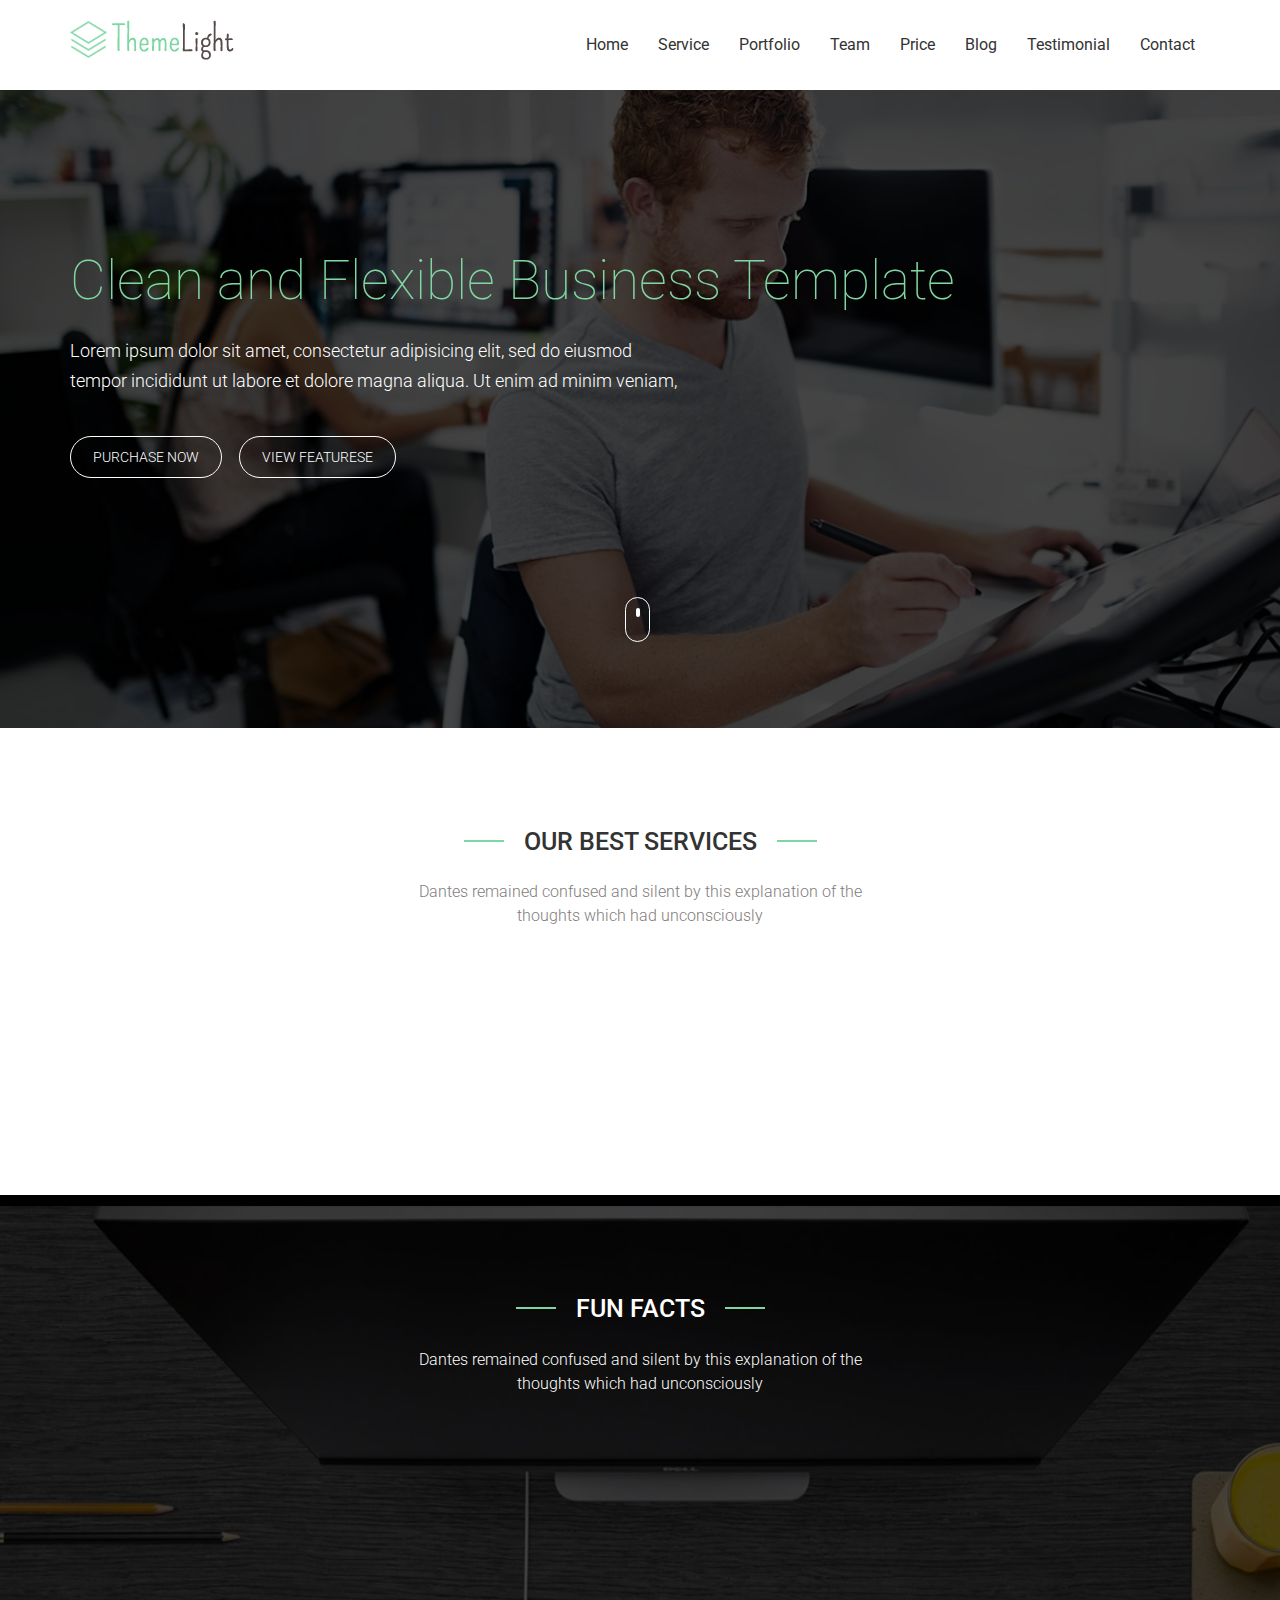
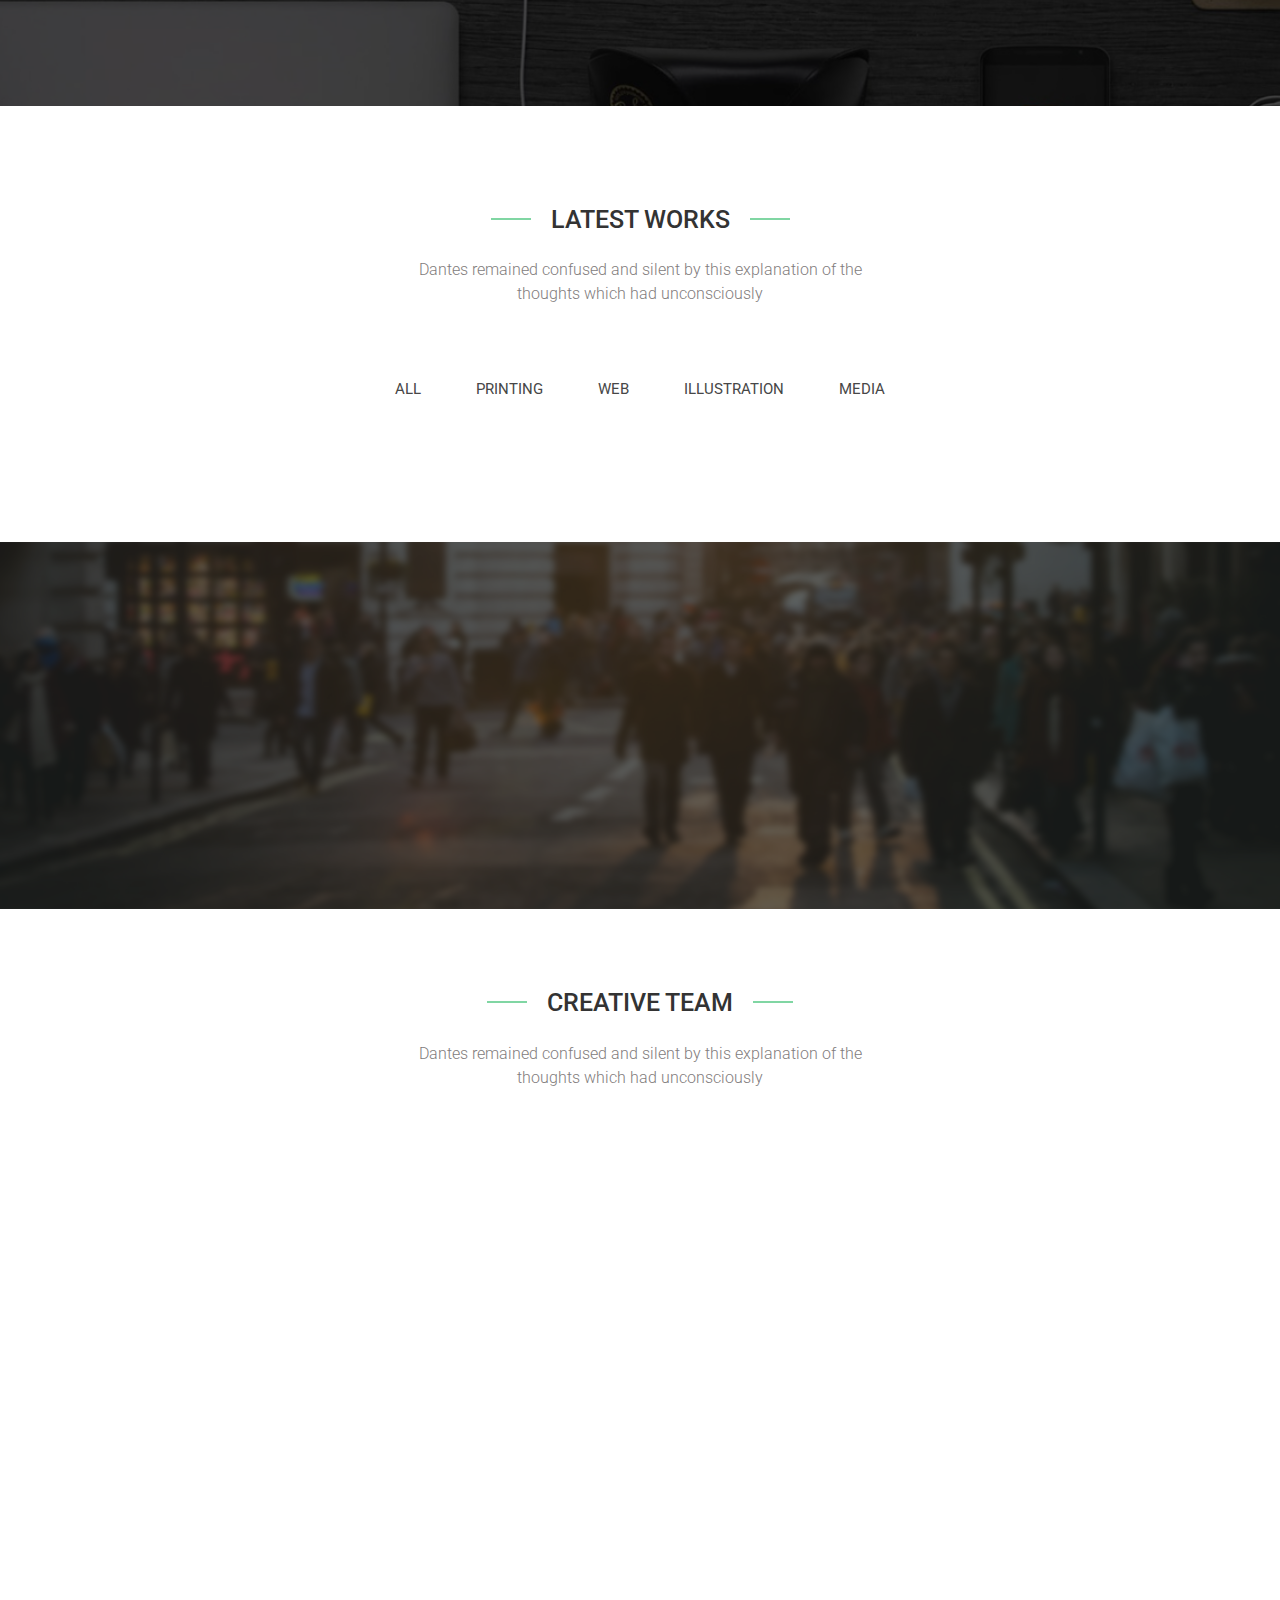
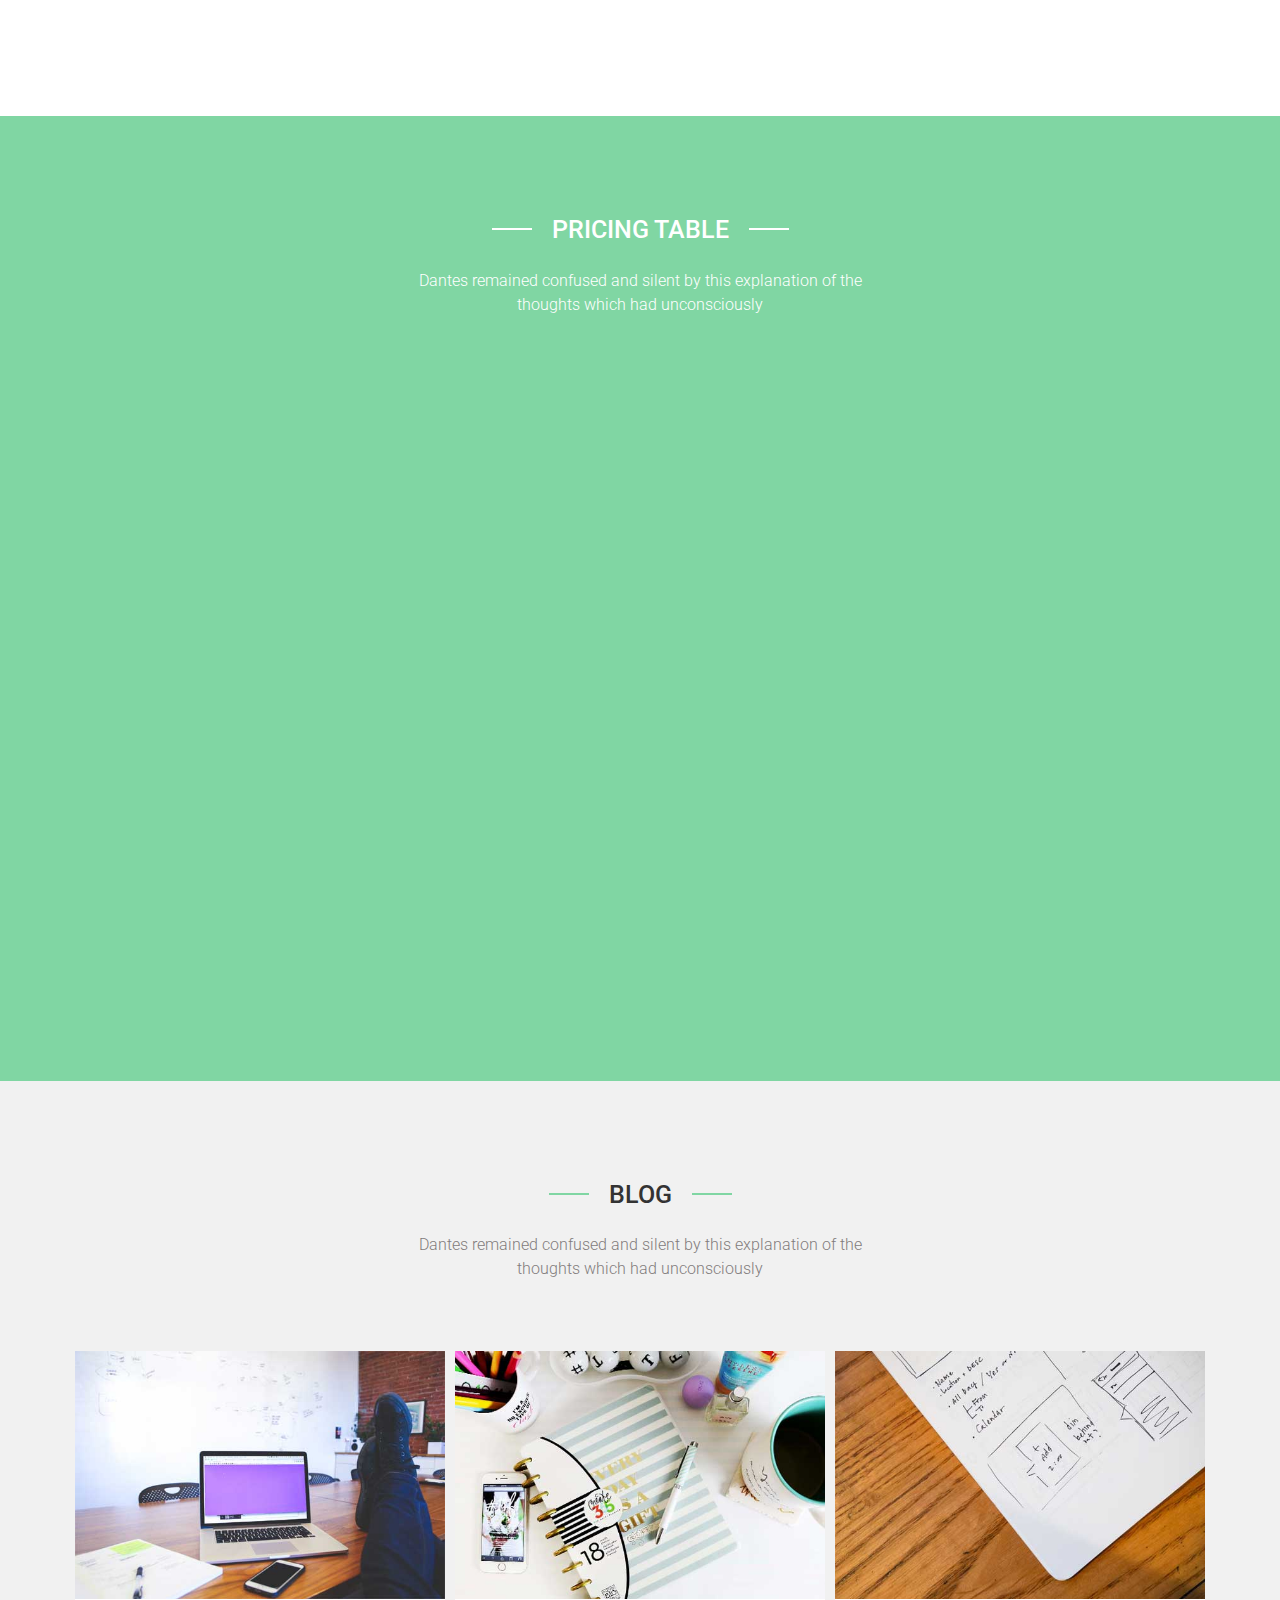
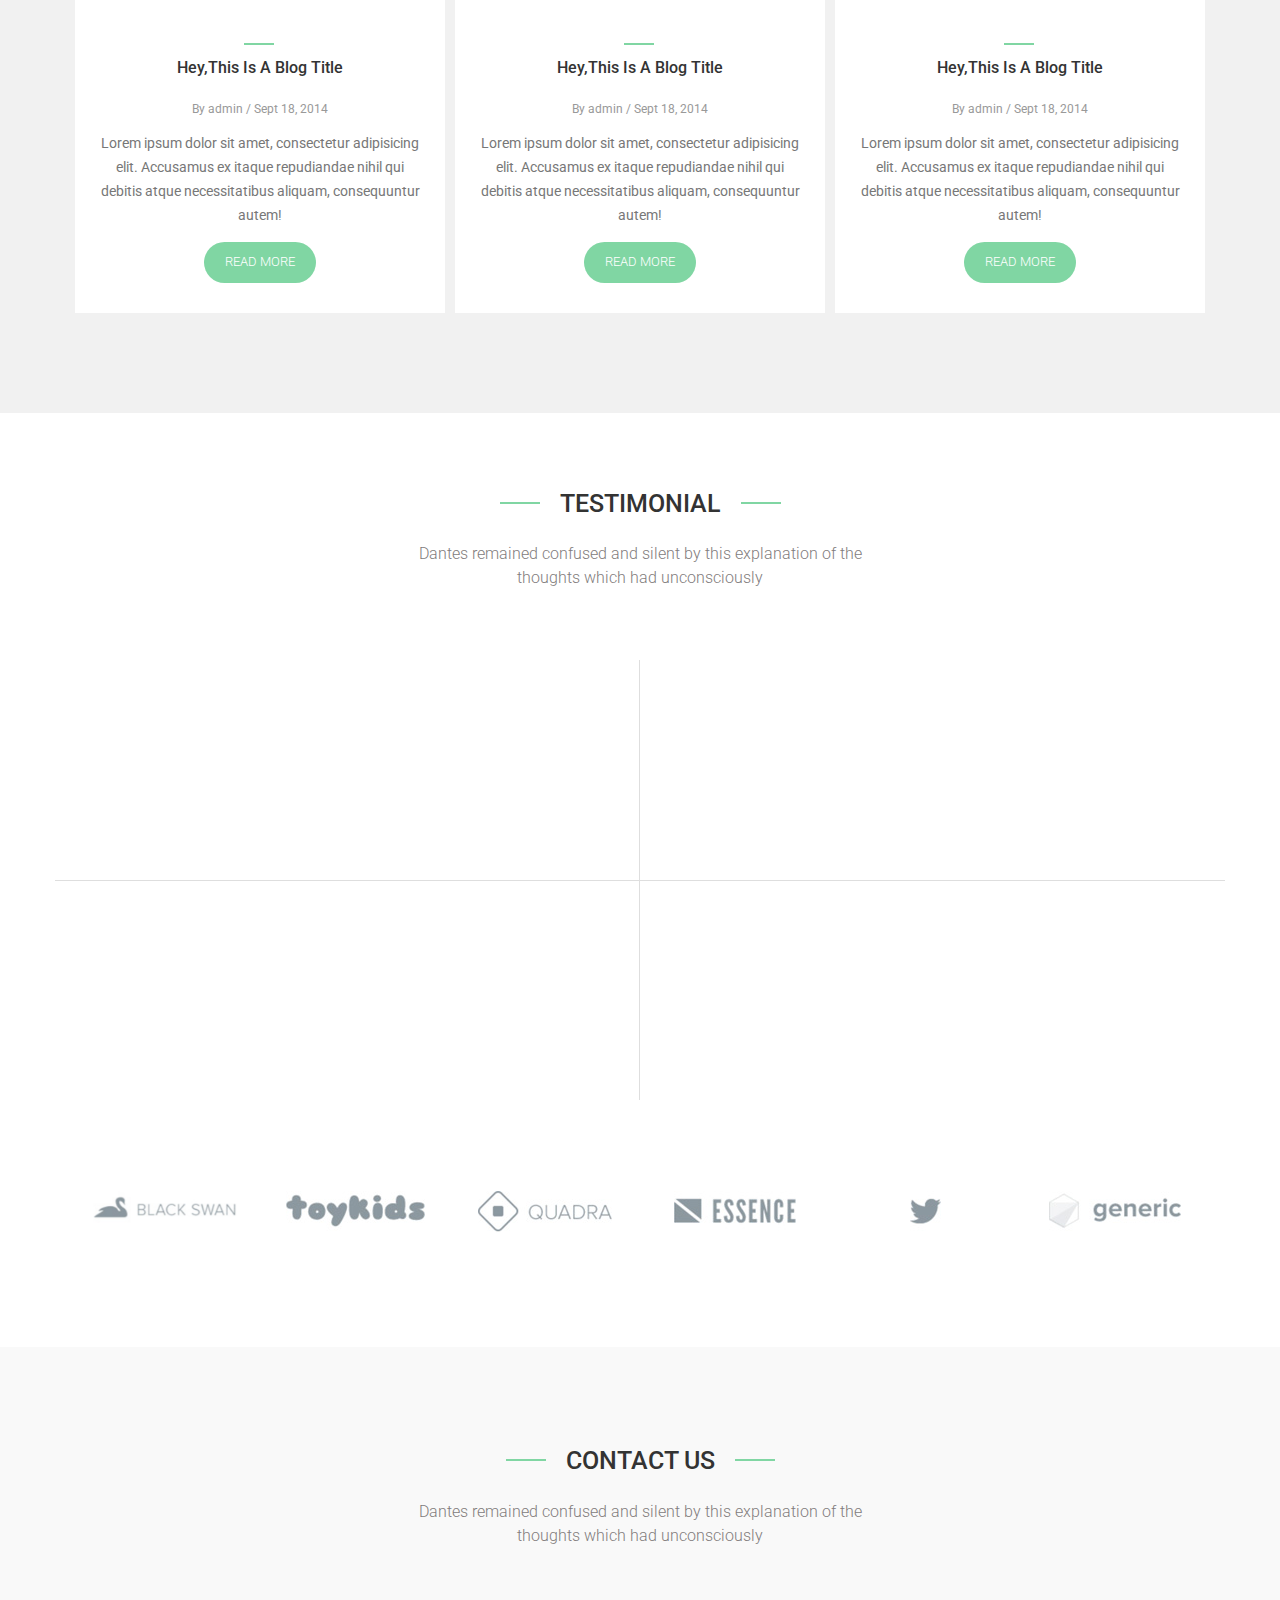
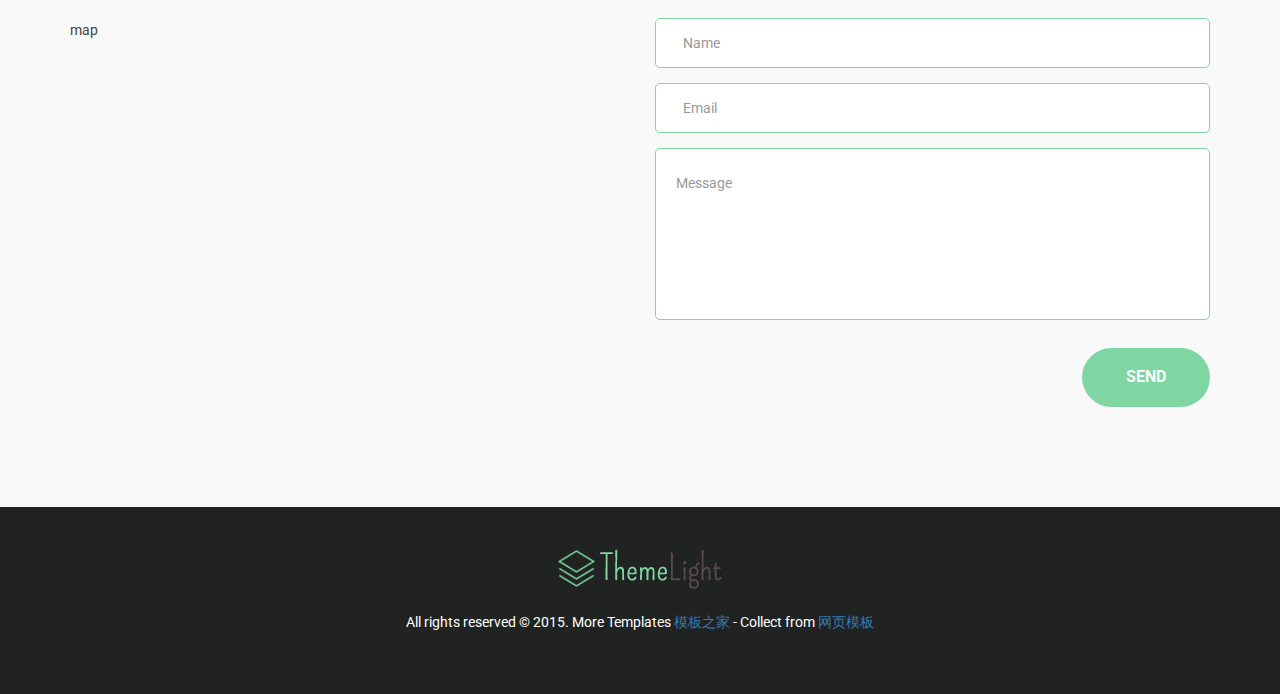
<file: Public/liancheng/index.html>
<!DOCTYPE html>
	<html lang="en">
	<head>
		<meta charset="UTF-8">
		<title>Themelight</title>
		<meta name="viewport" content="width=device-width, initial-scale=1">
		
		<!-- google fonts -->

		<!-- Css link -->
		<link rel="stylesheet" href="http://code.ionicframework.com/ionicons/2.0.1/css/ionicons.min.css">
		<link rel="stylesheet" href="css/font-awesome.min.css">
		<link rel="stylesheet" href="css/owl.carousel.css">
		<link rel="stylesheet" href="css/owl.transitions.css">
		<link rel="stylesheet" href="css/animate.min.css">
		<link rel="stylesheet" href="css/lightbox.css">
		<link rel="stylesheet" href="css/bootstrap.min.css">
		<link rel="stylesheet" href="css/preloader.css">
		<link rel="stylesheet" href="css/image.css">
		<link rel="stylesheet" href="css/icon.css">
		<link rel="stylesheet" href="css/style.css">
		<link rel="stylesheet" href="css/responsive.css">

	</head>
	<body id="top">
	

        <header id="navigation" class="navbar-fixed-top animated-header">
            <div class="container">
                <div class="navbar-header">
                    <!-- responsive nav button -->
					<button type="button" class="navbar-toggle" data-toggle="collapse" data-target=".navbar-collapse">
						<span class="sr-only">Toggle navigation</span>
						<span class="icon-bar"></span>
						<span class="icon-bar"></span>
						<span class="icon-bar"></span>
                    </button>
					<!-- /responsive nav button -->
					
					<!-- logo -->
					<h1 class="navbar-brand">
						<a href="#body"><img src="img/logo.png" height="40" width="164" alt=""></a>
					</h1>
					<!-- /logo -->
                </div>

				<!-- main nav -->
                <nav class="collapse navbar-collapse navbar-right" role="navigation">
                    <ul id="nav" class="nav navbar-nav menu">
                        <li><a href="#top">Home</a></li>
                        <li><a href="#features">Service</a></li>
                        <li><a href="#portfolio">Portfolio</a></li>
                        <li><a href="#team">Team</a></li>
                        <li><a href="#pricing-table">Price</a></li>
                        <li><a href="#blog">Blog</a></li>
                        <li><a href="#testimonial">Testimonial</a></li>
                        <li><a href="#contact-form">Contact</a></li>
                    </ul>
                </nav>
				<!-- /main nav -->
				
            </div>
        </header>


	<div class="wrapper">
		<section id="banner">
			<div class="container">
				<div class="row">
					<div class="col-md-12">
						<div class="block">
							<h1>Clean and Flexible Business Template</h1>
							<h2>Lorem ipsum dolor sit amet, consectetur adipisicing elit, sed do eiusmod <br> tempor incididunt ut labore et dolore magna aliqua. Ut enim ad minim veniam,</h2>
							<div class="buttons">
								<a href="#" class="btn btn-learn">Purchase Now</a>
								<a href="#" class="btn btn-learn">View Featurese</a>
							</div>
						</div>
					</div>
				</div>
			</div>
			<div class="scrolldown">
	            <a id="scroll" href="#features" class="scroll"></a>
	        </div>
		</section>
		<section id="features">
			<div class="container">
				<div class="row">
					<div class="col-md-12">
						<div class="title">
							<h2>OUR BEST SERVICES</h2>
							<p>Dantes remained confused and silent by this explanation of the <br> thoughts which had unconsciously</p>
						</div>
					</div>
				</div>
				<div class="row">
					<div class="col-md-4 col-xs-6 col-sm-6">
						<div class="feature-block text-center">
							<div class="icon-box">
								<i class="ion-easel"></i>
							</div>
							<h4 class="wow fadeInUp" data-wow-delay=".3s">Responsive Design</h4>
							<p class="wow fadeInUp" data-wow-delay=".5s">Lorem ipsum dolor sit amet, consectetur adipisic-<br>ing elit, sed do eiusmod tempor incididunt ut <br> labore et dolore magna aliqua. Ut enim ad minim</p>
						</div>
					</div>
					<div class="col-md-4 col-xs-6 col-sm-6">
						<div class="feature-block text-center">
							<div class="icon-box">
								<i class="ion-paintbucket"></i>
							</div>
							<h4 class="wow fadeInUp" data-wow-delay=".3s">Outstanding Animation</h4>
							<p class="wow fadeInUp" data-wow-delay=".5s">Lorem ipsum dolor sit amet, consectetur adipisic-<br>ing elit, sed do eiusmod tempor incididunt ut <br> labore et dolore magna aliqua. Ut enim ad minim</p>
						</div>
					</div>
					<div class="col-md-4 col-xs-6 col-sm-6">
						<div class="feature-block text-center">
							<div class="icon-box">
								<i class="ion-paintbrush"></i>
							</div>
							<h4 class="wow fadeInUp" data-wow-delay=".3s">Unlimited Colors</h4>
							<p class="wow fadeInUp" data-wow-delay=".5s">Lorem ipsum dolor sit amet, consectetur adipisic-<br>ing elit, sed do eiusmod tempor incididunt ut <br> labore et dolore magna aliqua. Ut enim ad minim</p>
						</div>
					</div>
				</div>
			</div>
		</section>
		<section id="counter">
			<div class="container">
				<div class="row">
					<div class="title">
						<h2>FUN FACTS</h2>
						<p>Dantes remained confused and silent by this explanation of the <br> thoughts which had unconsciously</p>
					</div>
					<div class="col-md-3 col-sm-6 col-xs-6">
						<div class="block wow fadeInRight" data-wow-delay=".3s">
							<i class="ion-code"></i>
							<p class="count-text">
								<span class="counter-digit">136800 </span> k
							</p>
							<p>Lines Coded</p>
						</div>
					</div>
					<div class="col-md-3 col-sm-6 col-xs-6">
						<div class="block wow fadeInRight" data-wow-delay=".5s">
							<i class="ion-compass"></i>
							<p class="count-text">
								<span class="counter-digit">7800 </span> +
							</p>
							<p>Lines Coded</p>
						</div>
					</div>
					<div class="col-md-3 col-sm-6 col-xs-6">
						<div class="block wow fadeInRight" data-wow-delay=".7s">
							<i class="ion-compose"></i>
							<p class="count-text">
								<span class="counter-digit">399</span>
							</p>
							<p>Lines Coded</p>
						</div>
					</div>
					<div class="col-md-3 col-sm-6 col-xs-6">
						<div class="block wow fadeInRight" data-wow-delay=".9s">
							<i class="ion-image"></i>
							<p class="count-text">
								<span class="counter-digit">9995</span>
							</p>
							<p>Lines Coded</p>
						</div>
					</div>
				</div>
			</div>
		</section>
        <div class="copyrights">Collect from <a href="http://www.cssmoban.com/" >手机网站模板</a></div>
		<section id="portfolio">
			<div class="container">
				<div class="row">
					<div class="col-md-12">
						<div class="title">
							<h2>LATEST WORKS</h2>
							<p>Dantes remained confused and silent by this explanation of the <br> thoughts which had unconsciously</p>
						</div>
						<div class="block">
							<div class="recent-work-mixMenu">
								<ul>
									<li><button class="filter" data-filter="all">All</button></li>
									<li><button class="filter" data-filter=".category-2">Printing</button></li>
									<li><button class="filter" data-filter=".category-1">Web</button></li>
									<li><button class="filter" data-filter=".category-2">Illustration</button></li>
									<li><button class="filter" data-filter=".category-1">Media</button></li>
								</ul>
							</div>
							<div class="recent-work-pic">
								<ul id="mixed-items">
									<li class="mix category-1 col-md-4 col-xs-6" data-my-order="1">
										<a class="example-image-link" href="img/work1.jpg" data-lightbox="example-set">
											<img class="img-responsive" src="img/work1.jpg" alt="">
											<div class="overlay">
													<h3>Web design</h3>
													<i class="ion-ios-plus-empty"></i>
											</div>
										</a>
									</li>
									<li class="mix category-2 col-md-4 col-xs-6" data-my-order="2">
										<a class="example-image-link" href="img/work2.jpg" data-lightbox="example-set">
											<img class="img-responsive" src="img/work2.jpg" alt="">
											<div class="overlay">
												<h3>Web design</h3>
												<i class="ion-ios-plus-empty"></i>
											</div>
										</a>
									</li>
									<li class="mix category-1 col-md-4 col-xs-6" data-my-order="3">
										<a class="example-image-link" href="img/work3.jpg" data-lightbox="example-set">
											<img class="img-responsive" src="img/work3.jpg" alt="">
											<div class="overlay">
												<h3>Web design</h3>
												<i class="ion-ios-plus-empty"></i>
											</div>
										</a>
									</li>
									<li class="mix category-2 col-md-4 col-xs-6" data-my-order="4">
										<a class="example-image-link" href="img/work4.jpg" data-lightbox="example-set">
											<img class="img-responsive" src="img/work4.jpg" alt="">
											<div class="overlay">
												<h3>Web design</h3>
												<i class="ion-ios-plus-empty"></i>
											</div>
										</a>
									</li>
									<li class="mix category-1 col-md-4 col-xs-6" data-my-order="5">
										<a class="example-image-link" href="img/work5.jpg" data-lightbox="example-set">
											<img class="img-responsive" src="img/work5.jpg" alt="">
											<div class="overlay">
												<h3>Web design</h3>
												<i class="ion-ios-plus-empty"></i>
											</div>
										</a>
									</li>
									<li class="mix category-2 col-md-4 col-xs-6" data-my-order="6">
										<a class="example-image-link" href="img/work6.jpg" data-lightbox="example-set">
											<img class="img-responsive" src="img/work6.jpg" alt="">
											<div class="overlay">
												<h3>Web design</h3>
												<i class="ion-ios-plus-empty"></i>
											</div>
										</a>
									</li>
								</ul>
							</div>
						</div>
					</div>
				</div>
			</div>
		</section>
		<section id="play-video">
			<div class="container">
				<div class="row">
					<div class="col-md-12">
						<div class="block">
							<h2 class="wow fadeInUp" data-wow-delay=".3s">GET THE TEMPLATE</h2>
							<p class="wow fadeInUp" data-wow-delay=".5s">Dantes remained confused and silent by this explanation of the </p>
							<a href="https://vimeo.com/channels/staffpicks/145743834" class="html5lightbox" data-width=800 data-height=400>
								<div class="button ion-ios-play-outline wow zoomIn" data-wow-delay=".3s"></div>
							</a>
						</div>
					</div>
				</div>
			</div>
		</section>
		<section id="team">
			<div class="container">
				<div class="row">
					<div class="title">
						<h2>CREATIVE TEAM</h2>
						<p>Dantes remained confused and silent by this explanation of the <br> thoughts which had unconsciously</p>
					</div>
					<div class="col-md-4 col-sm-4 col-xs-6">
						<div class="block wow fadeInLeft" data-wow-delay=".3s">
							<img src="img/team-img1.jpg" alt="">
							<div class="team-overlay">
								<h3>ROBERT SMITH <span>Product Designer</span></h3>
								<span class="icon"><i class="ion-quote"></i></span>
								<p>Lorem ipsum dolor sit amet, consectetur adipisicing elit, sed do eiusmod tempor incididunt ut labore et dolore magna aliqua. Ut enim ad minim veniam, quis</p>
							</div>
						</div>
					</div>
					<div class="col-md-4  col-sm-4 col-xs-6">
						<div class="block wow fadeInLeft" data-wow-delay=".6s">
							<img src="img/team-img2.jpg" alt="">
							<div class="team-overlay">
								<h3>ROBERT SMITH <span>Product Designer</span></h3>
								<span class="icon"><i class="ion-quote"></i></span>
								<p>Lorem ipsum dolor sit amet, consectetur adipisicing elit, sed do eiusmod tempor incididunt ut labore et dolore magna aliqua. Ut enim ad minim veniam, quis</p>
							</div>
						</div>
					</div>
					<div class="col-md-4  col-sm-4 col-xs-6">
						<div class="block wow fadeInLeft" data-wow-delay=".9s">
							<img src="img/team-img3.jpg" alt="">
							<div class="team-overlay">
								<h3>ROBERT SMITH <span>Product Designer</span></h3>
								<span class="icon"><i class="ion-quote"></i></span>
								<p>Lorem ipsum dolor sit amet, consectetur adipisicing elit, sed do eiusmod tempor incididunt ut labore et dolore magna aliqua. Ut enim ad minim veniam, quis</p>
							</div>
						</div>
					</div>
				</div>
			</div>
		</section>
		<section id="pricing-table">
			<div class="container">
				<div class="row">
					<div class="title">
						<h2>PRICING TABLE</h2>
						<p>Dantes remained confused and silent by this explanation of the <br> thoughts which had unconsciously</p>
					</div>
					<div class="col-md-4 col">
						<div class="block text-center wow fadeInLeft" data-wow-delay=".3s">
							<ul>
								<li>
									<h4>STARTER PACK</h4>
									<p>&#36; 40 <span>/Month</span></p>
								</li>
								<li><p>Unlimited Downloads</p></li>
								<li><p>Unlimited Uploads</p></li>
								<li><p>Unlimited Email Accounts</p></li>
								<li><p> Email Forwards </p></li>
								<li><p>Cloud Storage</p></li>
								<li><p>Screen Share</p></li>
								<li>
									<a href="#" class="btn btn-buy">BUY NOW</a>
								</li>
							</ul>
						</div>
					</div>
					<div class="col-md-4 col">
						<div class="block text-center wow zoomIn" data-wow-delay=".3s">
							<ul>
								<li>
									<h4>STARTER PACK</h4>
									<p>&#36; 40 <span>/Month</span></p>
								</li>
								<li><p>Unlimited Downloads</p></li>
								<li><p>Unlimited Uploads</p></li>
								<li><p>Unlimited Email Accounts</p></li>
								<li><p> Email Forwards </p></li>
								<li><p>Cloud Storage</p></li>
								<li><p>Screen Share</p></li>
								<li>
									<a href="#" class="btn btn-buy">BUY NOW</a>
								</li>
							</ul>
						</div>
					</div>
					<div class="col-md-4 col">
						<div class="block text-center wow fadeInRight" data-wow-delay=".3s">
							<ul>
								<li>
									<h4>STARTER PACK</h4>
									<p>&#36; 40 <span>/Month</span></p>
								</li>
								<li><p>Unlimited Downloads</p></li>
								<li><p>Unlimited Uploads</p></li>
								<li><p>Unlimited Email Accounts</p></li>
								<li><p> Email Forwards </p></li>
								<li><p>Cloud Storage</p></li>
								<li><p>Screen Share</p></li>
								<li>
									<a href="#" class="btn btn-buy">BUY NOW</a>
								</li>
							</ul>
						</div>
					</div>
				</div>
			</div>
		</section>

		<section id="blog">
			<div class="container">
				<div class="row">
					<div class="col-md-12">
						<div class="title">
							<h2>Blog</h2>
							<p>Dantes remained confused and silent by this explanation of the <br> thoughts which had unconsciously</p>
						</div>
						<div id="blog-post" class="owl-carousel">
							<div>
								<div class="block">
									<img src="img/blog/blog-1.jpg" alt="" class="img-responsive">
									<div class="content">
										<h4><a href="blog.html">Hey,This is a blog title</a></h4>
										<small>By admin / Sept 18, 2014</small>
										<p>
											Lorem ipsum dolor sit amet, consectetur adipisicing elit. Accusamus ex itaque repudiandae nihil qui debitis atque necessitatibus aliquam, consequuntur autem!
										</p>
										<a href="blog.html" class="btn btn-read">Read More</a>
										
									</div>
								</div>
							</div>
							<div>
								<div class="block">
									<img src="img/blog/blog-2.jpg" alt="" class="img-responsive">
									<div class="content">
										<h4><a href="blog.html">Hey,This is a blog title</a></h4>
										<small>By admin / Sept 18, 2014</small>
										<p>
											Lorem ipsum dolor sit amet, consectetur adipisicing elit. Accusamus ex itaque repudiandae nihil qui debitis atque necessitatibus aliquam, consequuntur autem!
										</p>
										<a href="blog.html" class="btn btn-read">Read More</a>
										
									</div>
								</div>
							</div>
							<div>
								<div class="block">
									<img src="img/blog/blog-3.jpg" alt="" class="img-responsive">
									<div class="content">
										<h4><a href="blog.html">Hey,This is a blog title</a></h4>
										<small>By admin / Sept 18, 2014</small>
										<p>
											Lorem ipsum dolor sit amet, consectetur adipisicing elit. Accusamus ex itaque repudiandae nihil qui debitis atque necessitatibus aliquam, consequuntur autem!
										</p>
										<a href="blog.html" class="btn btn-read">Read More</a>
										
									</div>
								</div>
							</div>
							<div>
								<div class="block">
									<img src="img/blog/blog-4.jpg" alt="" class="img-responsive">
									<div class="content">
										<h4><a href="blog.html">Hey,This is a blog title</a></h4>
										<small>By admin / Sept 18, 2014</small>
										<p>
											Lorem ipsum dolor sit amet, consectetur adipisicing elit. Accusamus ex itaque repudiandae nihil qui debitis atque necessitatibus aliquam, consequuntur autem!
										</p>
										<a href="blog.html" class="btn btn-read">Read More</a>
										
									</div>
								</div>
							</div>
							<div>
								<div class="block">
									<img src="img/blog/blog-1.jpg" alt="" class="img-responsive">
									<div class="content">
										<h4><a href="blog.html">Hey,This is a blog title</a></h4>
										<small>By admin / Sept 18, 2014</small>
										<p>
											Lorem ipsum dolor sit amet, consectetur adipisicing elit. Accusamus ex itaque repudiandae nihil qui debitis atque necessitatibus aliquam, consequuntur autem!
										</p>
										<a href="blog.html" class="btn btn-read">Read More</a>
										
									</div>
								</div>
							</div>
							
						</div>		
					</div>
				</div>
			</div>
		</section>




		<section id="testimonial">
			<div class="container">
				<div class="row">
					<div class="title">
						<h2>TESTIMONIAL</h2>
						<p>Dantes remained confused and silent by this explanation of the <br> thoughts which had unconsciously</p>
					</div>
					<div class="col col-md-6">
						<div class="media wow fadeInLeft" data-wow-delay=".3s">
						  <div class="media-left">
						    <a href="#">
						      <img src="img/service-img.png" alt="">
						    </a>
						  </div>
						  <div class="media-body">
						    <a href="#"><h4 class="media-heading">Jonathon Andrew</h4></a>
						    <p>Lorem ipsum dolor sit amet, consectetur adipisicing elit, sed do eiusmod tempor incididunt ut labore et dolore magna aliqua. Ut enim ad minim veniam, quis nostrud exercitation ullamco laboris nisi ut aliquip ex ea commo</p>
						  </div>
						</div>
					</div>
					<div class="col col-md-6">
						<div class="media wow fadeInRight" data-wow-delay=".3s">
						  <div class="media-left">
						    <a href="#">
						      <img src="img/service-img.png" alt="">
						    </a>
						  </div>
						  <div class="media-body">
						    <a href="#"><h4 class="media-heading">Jonathon Andrew</h4></a>
						    <p>Lorem ipsum dolor sit amet, consectetur adipisicing elit, sed do eiusmod tempor incididunt ut labore et dolore magna aliqua. Ut enim ad minim veniam, quis nostrud exercitation ullamco laboris nisi ut aliquip ex ea commo</p>
						  </div>
						</div>
					</div>
					<div class="col col-md-6">
						<div class="media wow fadeInLeft" data-wow-delay=".3s">
						  <div class="media-left">
						    <a href="#">
						      <img src="img/service-img.png" alt="">
						    </a>
						  </div>
						  <div class="media-body">
						    <a href="#"><h4 class="media-heading">Jonathon Andrew</h4></a>
						    <p>Lorem ipsum dolor sit amet, consectetur adipisicing elit, sed do eiusmod tempor incididunt ut labore et dolore magna aliqua. Ut enim ad minim veniam, quis nostrud exercitation ullamco laboris nisi ut aliquip ex ea commo</p>
						  </div>
						</div>
					</div>
					<div class="col col-md-6">
						<div class="media wow fadeInRight" data-wow-delay=".3s">
						  <div class="media-left">
						    <a href="#">
						      <img src="img/service-img.png" alt="">
						    </a>
						  </div>
						  <div class="media-body">
						    <a href="#"><h4 class="media-heading">Jonathon Andrew</h4></a>
						    <p>Lorem ipsum dolor sit amet, consectetur adipisicing elit, sed do eiusmod tempor incididunt ut labore et dolore magna aliqua. Ut enim ad minim veniam, quis nostrud exercitation ullamco laboris nisi ut aliquip ex ea commo</p>
						  </div>
						</div>
					</div>
				</div>
			</div>
		</section>
		<section id="client-logo">
			<div class="container">
				<div class="row">
					<div class="col-md-12">
						<div class="block">
							<div id="Client_Logo" class="owl-carousel">
								<div>
									<a href="#"><img class="img-responsive" src="img/clientLogo/client-logo1.jpg" alt=""></a>
								</div>
								<div>
									<a href="#"><img class="img-responsive" src="img/clientLogo/client-logo2.jpg" alt=""></a>
								</div>
								<div>
									<a href="#"><img class="img-responsive" src="img/clientLogo/client-logo3.jpg" alt=""></a>
								</div>
								<div>
									<a href="#"><img class="img-responsive" src="img/clientLogo/client-logo4.jpg" alt=""></a>
								</div>
								<div>
									<a href="#"><img class="img-responsive" src="img/clientLogo/client-logo5.jpg" alt=""></a>
								</div>
								<div>
									<a href="#"><img class="img-responsive" src="img/clientLogo/client-logo6.jpg" alt=""></a>
								</div>
								<div>
									<a href="#"><img class="img-responsive" src="img/clientLogo/client-logo1.jpg" alt=""></a>
								</div>
								<div>
									<a href="#"><img class="img-responsive" src="img/clientLogo/client-logo2.jpg" alt=""></a>
								</div>
								<div>
									<a href="#"><img class="img-responsive" src="img/clientLogo/client-logo3.jpg" alt=""></a>
								</div>
								<div>
									<a href="#"><img class="img-responsive" src="img/clientLogo/client-logo4.jpg" alt=""></a>
								</div>
								<div>
									<a href="#"><img class="img-responsive" src="img/clientLogo/client-logo5.jpg" alt=""></a>
								</div>
								<div>
									<a href="#"><img class="img-responsive" src="img/clientLogo/client-logo6.jpg" alt=""></a>
								</div>
							</div>
						</div>
					</div>
				</div>
			</div>
		</section>
		<section id="contact-form">
			<div class="container">
				<div class="row">
					<div class="title">
						<h2>CONTACT US</h2>
						<p>Dantes remained confused and silent by this explanation of the <br> thoughts which had unconsciously</p>
					</div>
					<div class="col-md-6 col">
						map

					</div>
					<div class="col-md-6">
						<form>
                            <input type="text" class="form-control" placeholder="Name">
                            <input type="text" class="form-control" placeholder="Email">
                            <textarea class="form-control" rows="3" placeholder="Message"></textarea>
                            <button class="btn btn-default" type="submit">SEND</button>
                        </form>
					</div>
				</div>
			</div>
		</section>
		<footer>
			<div class="container">
				<div class="row">
					<div class="col-md-12">
						<div class="block">
							<a href="#"><img src="img/logo.png" alt=""></a>
							<p>All rights reserved © 2015. More Templates <a href="http://www.cssmoban.com/" target="_blank" title="模板之家">模板之家</a> - Collect from <a href="http://www.cssmoban.com/" title="网页模板" target="_blank">网页模板</a></p>
						</div>
					</div>
				</div>
			</div>
		</footer>
	</div>

		<!-- load Js -->
		<script src="js/jquery-1.11.3.min.js"></script>
		<script src="js/bootstrap.min.js"></script>
		<script src="js/waypoints.min.js"></script>
		<script src="js/lightbox.js"></script>
		<script src="js/jquery.counterup.min.js"></script>
		<script src="js/owl.carousel.min.js"></script>
		<script src="js/html5lightbox.js"></script>
		<script src="js/jquery.mixitup.js"></script>
		<script src="js/wow.min.js"></script>
		<script src="js/jquery.scrollUp.js"></script>
		<script src="js/jquery.sticky.js"></script>
		<script src="js/jquery.nav.js"></script>
		<script src="js/main.js"></script>
	</body>
</html>
</file>
<file: Public/liancheng/css/preloader.css>
#loading{
    background-color: #e74c3c;
    height: 100%;
    width: 100%;
    position: fixed;
    z-index: 1000;
    margin-top: 0px;
    top: 0px;
}
#loading-center{
    width: 100%;
    height: 100%;
    position: relative;
    }
#loading-center-absolute {
    position: absolute;
    left: 50%;
    top: 50%;
    height: 60px;
    width: 60px;
    margin-top: -30px;
    margin-left: -30px;
    -webkit-animation: loading-center-absolute 1s infinite;
    animation: loading-center-absolute 1s infinite;

}
.object{
    width: 20px;
    height: 20px;
    background-color: #FFF;
    float: left;
    -moz-border-radius: 50% 50% 50% 50%;
    -webkit-border-radius: 50% 50% 50% 50%;
    border-radius: 50% 50% 50% 50%;
    margin-right: 20px;
    margin-bottom: 20px;    
}
.object:nth-child(2n+0) {
    margin-right: 0px;

}
#object_one{
    -webkit-animation: object_one 1s infinite;
    animation: object_one 1s infinite;
    }
#object_two{
    -webkit-animation: object_two 1s infinite;
    animation: object_two 1s infinite;
    }   
#object_three{
    -webkit-animation: object_three 1s infinite;
    animation: object_three 1s infinite;
    }       
#object_four{
    -webkit-animation: object_four 1s infinite;
    animation: object_four 1s infinite;
    }       
    
@-webkit-keyframes loading-center-absolute{
100% {
    -ms-transform: rotate(360deg); 
    -webkit-transform: rotate(360deg); 
    transform: rotate(360deg); 
    }           
    
}       
@keyframes loading-center-absolute{
100% {
    -ms-transform: rotate(360deg); 
    -webkit-transform: rotate(360deg); 
    transform: rotate(360deg); 
    }
}   
    
    
                                

@-webkit-keyframes object_one{
50% {
    -ms-transform: translate(20px,20px); 
    -webkit-transform: translate(20px,20px);
    transform: translate(20px,20px);
    }
}       
@keyframes object_one{
50% {
     -ms-transform: translate(20px,20px); 
    -webkit-transform: translate(20px,20px);
    transform: translate(20px,20px);
    }
}


@-webkit-keyframes object_two{
50% {
    -ms-transform: translate(-20px,20px); 
    -webkit-transform: translate(-20px,20px);
    transform: translate(-20px,20px);
    }
}       
@keyframes object_two{
50% {
    -ms-transform: translate(-20px,20px); 
    -webkit-transform: translate(-20px,20px);
    transform: translate(-20px,20px);
    }
}



@-webkit-keyframes object_three{
50% {
    -ms-transform: translate(20px,-20px); 
    -webkit-transform: translate(20px,-20px);
    transform: translate(20px,-20px);
    }
}       
@keyframes object_three{
50% {
    -ms-transform: translate(20px,-20px); 
    -webkit-transform: translate(20px,-20px);
    transform: translate(20px,-20px);
    }
}



@-webkit-keyframes object_four{
50% {
    -ms-transform: translate(-20px,-20px); 
    -webkit-transform: translate(-20px,-20px);
    transform: translate(-20px,-20px);
    }
}       
@keyframes object_four{
50% {
    -ms-transform: translate(-20px,-20px); 
    -webkit-transform: translate(-20px,-20px);
    transform: translate(-20px,-20px);
    }
}
</file>
<file: Public/liancheng/css/image.css>
/* Image style */
#scrollUp {
    background-image: url("../img/top.png");
    bottom: 30px;
    right: 20px;
    width: 38px;    /* Width of image */
    height: 38px;   /* Height of image */
    text-indent: -9999px;
}
</file>
<file: Public/liancheng/css/icon.css>
@font-face {
	font-family: 'et-line';
	src:url('../fonts/et-line.eot');
	src:url('../fonts/et-line.eot?#iefix') format('embedded-opentype'),
		url('../fonts/et-line.woff') format('woff'),
		url('../fonts/et-line.ttf') format('truetype'),
		url('../fonts/et-line.svg#et-line') format('svg');
	font-weight: normal;
	font-style: normal;
}

/* Use the following CSS code if you want to use data attributes for inserting your icons */
[data-icon]:before {
	font-family: 'et-line';
	content: attr(data-icon);
	speak: none;
	font-weight: normal;
	font-variant: normal;
	text-transform: none;
	line-height: 1;
	-webkit-font-smoothing: antialiased;
	-moz-osx-font-smoothing: grayscale;
	display:inline-block;
}

/* Use the following CSS code if you want to have a class per icon */
/*
Instead of a list of all class selectors,
you can use the generic selector below, but it's slower:
[class*="icon-"] {
*/
.icon-mobile, .icon-laptop, .icon-desktop, .icon-tablet, .icon-phone, .icon-document, .icon-documents, .icon-search, .icon-clipboard, .icon-newspaper, .icon-notebook, .icon-book-open, .icon-browser, .icon-calendar, .icon-presentation, .icon-picture, .icon-pictures, .icon-video, .icon-camera, .icon-printer, .icon-toolbox, .icon-briefcase, .icon-wallet, .icon-gift, .icon-bargraph, .icon-grid, .icon-expand, .icon-focus, .icon-edit, .icon-adjustments, .icon-ribbon, .icon-hourglass, .icon-lock, .icon-megaphone, .icon-shield, .icon-trophy, .icon-flag, .icon-map, .icon-puzzle, .icon-basket, .icon-envelope, .icon-streetsign, .icon-telescope, .icon-gears, .icon-key, .icon-paperclip, .icon-attachment, .icon-pricetags, .icon-lightbulb, .icon-layers, .icon-pencil, .icon-tools, .icon-tools-2, .icon-scissors, .icon-paintbrush, .icon-magnifying-glass, .icon-circle-compass, .icon-linegraph, .icon-mic, .icon-strategy, .icon-beaker, .icon-caution, .icon-recycle, .icon-anchor, .icon-profile-male, .icon-profile-female, .icon-bike, .icon-wine, .icon-hotairballoon, .icon-globe, .icon-genius, .icon-map-pin, .icon-dial, .icon-chat, .icon-heart, .icon-cloud, .icon-upload, .icon-download, .icon-target, .icon-hazardous, .icon-piechart, .icon-speedometer, .icon-global, .icon-compass, .icon-lifesaver, .icon-clock, .icon-aperture, .icon-quote, .icon-scope, .icon-alarmclock, .icon-refresh, .icon-happy, .icon-sad, .icon-facebook, .icon-twitter, .icon-googleplus, .icon-rss, .icon-tumblr, .icon-linkedin, .icon-dribbble {
	font-family: 'et-line';
	speak: none;
	font-style: normal;
	font-weight: normal;
	font-variant: normal;
	text-transform: none;
	line-height: 1;
	-webkit-font-smoothing: antialiased;
	-moz-osx-font-smoothing: grayscale;
	display:inline-block;
}
.icon-mobile:before {
	content: "\e000";
}
.icon-laptop:before {
	content: "\e001";
}
.icon-desktop:before {
	content: "\e002";
}
.icon-tablet:before {
	content: "\e003";
}
.icon-phone:before {
	content: "\e004";
}
.icon-document:before {
	content: "\e005";
}
.icon-documents:before {
	content: "\e006";
}
.icon-search:before {
	content: "\e007";
}
.icon-clipboard:before {
	content: "\e008";
}
.icon-newspaper:before {
	content: "\e009";
}
.icon-notebook:before {
	content: "\e00a";
}
.icon-book-open:before {
	content: "\e00b";
}
.icon-browser:before {
	content: "\e00c";
}
.icon-calendar:before {
	content: "\e00d";
}
.icon-presentation:before {
	content: "\e00e";
}
.icon-picture:before {
	content: "\e00f";
}
.icon-pictures:before {
	content: "\e010";
}
.icon-video:before {
	content: "\e011";
}
.icon-camera:before {
	content: "\e012";
}
.icon-printer:before {
	content: "\e013";
}
.icon-toolbox:before {
	content: "\e014";
}
.icon-briefcase:before {
	content: "\e015";
}
.icon-wallet:before {
	content: "\e016";
}
.icon-gift:before {
	content: "\e017";
}
.icon-bargraph:before {
	content: "\e018";
}
.icon-grid:before {
	content: "\e019";
}
.icon-expand:before {
	content: "\e01a";
}
.icon-focus:before {
	content: "\e01b";
}
.icon-edit:before {
	content: "\e01c";
}
.icon-adjustments:before {
	content: "\e01d";
}
.icon-ribbon:before {
	content: "\e01e";
}
.icon-hourglass:before {
	content: "\e01f";
}
.icon-lock:before {
	content: "\e020";
}
.icon-megaphone:before {
	content: "\e021";
}
.icon-shield:before {
	content: "\e022";
}
.icon-trophy:before {
	content: "\e023";
}
.icon-flag:before {
	content: "\e024";
}
.icon-map:before {
	content: "\e025";
}
.icon-puzzle:before {
	content: "\e026";
}
.icon-basket:before {
	content: "\e027";
}
.icon-envelope:before {
	content: "\e028";
}
.icon-streetsign:before {
	content: "\e029";
}
.icon-telescope:before {
	content: "\e02a";
}
.icon-gears:before {
	content: "\e02b";
}
.icon-key:before {
	content: "\e02c";
}
.icon-paperclip:before {
	content: "\e02d";
}
.icon-attachment:before {
	content: "\e02e";
}
.icon-pricetags:before {
	content: "\e02f";
}
.icon-lightbulb:before {
	content: "\e030";
}
.icon-layers:before {
	content: "\e031";
}
.icon-pencil:before {
	content: "\e032";
}
.icon-tools:before {
	content: "\e033";
}
.icon-tools-2:before {
	content: "\e034";
}
.icon-scissors:before {
	content: "\e035";
}
.icon-paintbrush:before {
	content: "\e036";
}
.icon-magnifying-glass:before {
	content: "\e037";
}
.icon-circle-compass:before {
	content: "\e038";
}
.icon-linegraph:before {
	content: "\e039";
}
.icon-mic:before {
	content: "\e03a";
}
.icon-strategy:before {
	content: "\e03b";
}
.icon-beaker:before {
	content: "\e03c";
}
.icon-caution:before {
	content: "\e03d";
}
.icon-recycle:before {
	content: "\e03e";
}
.icon-anchor:before {
	content: "\e03f";
}
.icon-profile-male:before {
	content: "\e040";
}
.icon-profile-female:before {
	content: "\e041";
}
.icon-bike:before {
	content: "\e042";
}
.icon-wine:before {
	content: "\e043";
}
.icon-hotairballoon:before {
	content: "\e044";
}
.icon-globe:before {
	content: "\e045";
}
.icon-genius:before {
	content: "\e046";
}
.icon-map-pin:before {
	content: "\e047";
}
.icon-dial:before {
	content: "\e048";
}
.icon-chat:before {
	content: "\e049";
}
.icon-heart:before {
	content: "\e04a";
}
.icon-cloud:before {
	content: "\e04b";
}
.icon-upload:before {
	content: "\e04c";
}
.icon-download:before {
	content: "\e04d";
}
.icon-target:before {
	content: "\e04e";
}
.icon-hazardous:before {
	content: "\e04f";
}
.icon-piechart:before {
	content: "\e050";
}
.icon-speedometer:before {
	content: "\e051";
}
.icon-global:before {
	content: "\e052";
}
.icon-compass:before {
	content: "\e053";
}
.icon-lifesaver:before {
	content: "\e054";
}
.icon-clock:before {
	content: "\e055";
}
.icon-aperture:before {
	content: "\e056";
}
.icon-quote:before {
	content: "\e057";
}
.icon-scope:before {
	content: "\e058";
}
.icon-alarmclock:before {
	content: "\e059";
}
.icon-refresh:before {
	content: "\e05a";
}
.icon-happy:before {
	content: "\e05b";
}
.icon-sad:before {
	content: "\e05c";
}
.icon-facebook:before {
	content: "\e05d";
}
.icon-twitter:before {
	content: "\e05e";
}
.icon-googleplus:before {
	content: "\e05f";
}
.icon-rss:before {
	content: "\e060";
}
.icon-tumblr:before {
	content: "\e061";
}
.icon-linkedin:before {
	content: "\e062";
}
.icon-dribbble:before {
	content: "\e063";
}
</file>
<file: Public/liancheng/css/style.css>
@import url(https://fonts.googleapis.com/css?family=Lato:100,400,300,700);

@import url(https://fonts.googleapis.com/css?family=Roboto:400,500,300,100);
@import url(https://fonts.googleapis.com/css?family=Lora:400italic);
@import url(https://fonts.googleapis.com/css?family=Montserrat:400,700);
/* ==================
 *
 *google fonts 
 *
 *===================*/

/* ==================
 *
 *var section 
 *
 *===================*/
/*****  font size  ******/
/*****  Colors  ******/
/* ==================
 *
 *	Reset Class Css
 *
 *===================*/
body {
  line-height: 24px;
  font-size: 14px;
  color: #80d6a3;
  font-weight: 400;
  color: #444;
  font-family: 'Roboto', sans-serif;
}

h1 {
  font-size: 48px;
}
h2 {
  font-size: 30px;
}
h3 {
  font-size: 18px;
}
h4 {
  font-size: 16px;
}
p {
  margin: 0px;
}
h1,h2,h3,h4,h5,h6,p {
  font-family: 'Roboto', sans-serif;
  margin: 0px;
}
ul {
  padding: 0;
  margin: 0;
  list-style: none;
}
a,
a:active,
a:focus,
a:active {
  text-decoration: none !important;
}
/* ==================
 *
 *  Global Class 
 *
 *===================*/
.btn {
  font-size: 15px;
  text-transform: uppercase;
  font-weight: 300;
  padding: 12px 25px;
  border-radius: 0;
}
.nav > li > a:hover,
.nav > li > a:focus {
  background: transparent;
}
.title {
  text-align: center;
  padding-bottom: 70px;
}
.title h2 {
  color: #333;
  font-size: 25px;
  padding-bottom: 25px;
  text-transform: uppercase;
  display: inline-block;
  position: relative;
}

.title h2:before {
    content: '';
    width: 40px;
    height: 2px;
    background: #80d6a3;
    position: absolute;
    top: 12px;
    left: -60px;
}
.title h2:after {
    content: '';
    width: 40px;
    height: 2px;
    background: #80d6a3;
    position: absolute;
    top: 12px;
    right: -60px;
}
.title p {
  font-size: 16px;
  line-height: 24px;
  font-weight: 300;
  color: #817C7C;
}
#mixed-items .mix {
  display: none;
}
/* animation keyfrem */
@-webkit-keyframes wiggle {
  from {
    top: 10px;
  }
  to {
    top: 20px;
  }
}
@-moz-keyframes wiggle {
  from {
    top: 10px;
  }
  to {
    top: 20px;
  }
}
@-o-keyframes wiggle {
  from {
    top: 10px;
  }
  to {
    top: 20px;
  }
}
@keyframes wiggle {
  from {
    top: 10px;
  }
  to {
    top: 20px;
  }
}
/* ==================
 *
 *  section Class 
 *
 *===================*/
/* header style */
header {
  padding: 20px 0;
  background: #fff;
}
header .navbar {
  height: auto;
  margin-bottom: 0;
}
.is-sticky #navigation {
  background: #fff;
  z-index: 1000;
  transition: 0.3s;
  width: 100%;
  padding: 0;
}
.navbar-brand {
  padding: 0;
  height: auto;
}
.navbar-toggle {
  border-color: #333;
  transition: 0.3s;
}
.navbar-toggle .icon-bar {
  background: #333;
  transition: 0.3s;
}
.navbar-toggle:hover {
  border-color: #80d6a3;
}
.navbar-toggle:hover .icon-bar {
  background: #80d6a3;
}
.menu a {
  color: #333;
  transition: 0.3s;
  position: relative;
  font-size: 16px;
}
.menu a:before {
  content: "";
  position: absolute;
  left: 16px;
  bottom: 12px;
  width: 0;
  height: 1px;
  background: #80d6a3;
  transition: 0.3s;
}
.menu a:hover {
  background: transparent;
  color: #80d6a3;
}

.menu .active a {
  color: #80d6a3;
}

.menu .active a:before{
  width: 25px;
}

.menu a:hover:before {
  width: 25px;
}
/* =================
   Home page style
   ================= */
#banner {
  background: url('../img/banner.jpg');
  background-size: cover;
  padding: 250px 0;
  position: relative;
}
#banner:before {
  position: absolute;
  z-index: 99;
  background: rgba(0, 0, 0, 0.73);
  top: 0;
  left: 0;
  right: 0;
  bottom: 0;
  content: '';
}
#banner .block {
  position: relative;
  z-index: 999;
  color: #fff;
}
#banner .block h1 {
  padding-bottom: 25px;
  font-size: 55px;
  font-weight: 100;
  color: #80d6a3;
}
#banner .block h2 {
  font-size: 18px;
  line-height: 30px;
  font-weight: 300;
}
#banner .block .btn-learn {
  border: 1px solid #fff;
  color: #fff;
  border-radius: 25px;
  margin: 0 7px;
  padding: 10px 22px;
  font-size: 14px;
  transition: 0.3s;
}
#banner .block .btn-learn:hover {
  border-color: #80d6a3;
  color: #80d6a3;
}
#banner .block .buttons {
  margin-top: 40px;
}
#banner .block .buttons a:first-child {
  margin-left: 0;
}
#banner .scrolldown {
  position: absolute;
  left: 50%;
  bottom: 18%;
}
#banner .scrolldown .scroll {
  border-radius: 100px;
  width: 25px;
  height: 45px;
  position: absolute;
  left: 50%;
  margin: 0 0 0 -15px;
  display: inline-block;
  border: 1px solid #fff;
  z-index: 99;
}
#banner .scrolldown .scroll:after {
  background: #fff;
  border-radius: 300px;
  width: 4px;
  height: 9px;
  position: absolute;
  top: 10px;
  left: 50%;
  margin: 0 0 0 -2px;
  display: block;
  content: " ";
  -webkit-animation: wiggle 0.5s linear 0s infinite alternate;
  -moz-animation: wiggle 0.5s linear 0s infinite alternate;
  -o-animation: wiggle 0.5s linear 0s infinite alternate;
  animation: wiggle 0.5s linear 0s infinite alternate;
}
#features {
  padding: 100px 0 0;
}
#features .feature-block {
  padding-bottom: 35px;
}
#features .feature-block .icon-box {
  margin-bottom: 24px;
}
#features .feature-block .icon-box i {
  display: inline-block;
  line-height: 1;
  font-size: 60px;
  transition: 0.3s;
  color: #80d6a3;
}
#features .feature-block h4 {
  font-size: 20px;
  color: #333;
  position: relative;
  text-transform: none;
  margin-bottom: 10px;
  font-weight: 400;
}
#features .feature-block p {
  font-size: 15px;
  color: #888;
  line-height: 24px;
  font-weight: 300;
  margin-top: 20px;
  
}
#features .showcase-img {
  margin-top: 40px;
}
#counter {
  background: url(../img/counter-bg.jpg) no-repeat;
  background-size: cover;
  background-position: center;
  position: relative;
  text-align: center;
  padding: 100px 0;
}
#counter:before {
  content: "";
  position: absolute;
  top: 0;
  left: 0;
  width: 100%;
  height: 100%;
  background: rgba(0, 0, 0, 0.72);
}
#counter .title {
  position: relative;
}
#counter .title h2 ,#counter .title p {
  color: #fff;
}
#counter .block {
  margin-bottom: 20px;
}
#counter .block i {
  display: block;
  font-size: 40px;
  line-height: 1;
  padding-bottom: 20px;
  color: #80d6a3;
}
#counter .block span {
  line-height: 1;
  display: inline-block;
  color: #fff;
}
#counter .block .count-text {
  font-size: 36px;
}
#counter .block p {
  font-size: 18px;
  font-weight: 300;
  color: #fff;
  padding-top: 20px;
}
#portfolio {
  padding: 100px 0;
}
#portfolio .block .recent-work-mixMenu {
  padding-bottom: 40px;
  text-align: center;
}
#portfolio .block .recent-work-mixMenu ul li {
  display: inline-block;
  padding: 0;
}
#portfolio .block .recent-work-mixMenu ul li button {
  background: none;
  border: 0;
  font-size: 15px;
  color: #474747;
  margin: 0 20px;
  transition: 0.2s;
  text-transform: uppercase;
}
#portfolio .block .recent-work-mixMenu ul li button:hover {
  color: #80d6a3;
}
#portfolio .block .recent-work-mixMenu ul li button:focus {
  outline: 0;
}
#portfolio .block .recent-work-mixMenu ul li .active {
  color: #80d6a3;
}
#portfolio .block .recent-work-pic ul li {
  margin-bottom: 30px;
  position: relative;
}
#portfolio .block .recent-work-pic ul li:hover .overlay {
  opacity: 1;
}
#portfolio .block .recent-work-pic ul li:hover .overlay i {
  top: 40%;
  opacity: 1;
}
#portfolio .block .recent-work-pic ul li:hover .overlay h3 {
  bottom: 50%;
  opacity: 1;
}
#portfolio .block .recent-work-pic ul li .overlay {
  position: absolute;
  top: 23px;
  left: 38px;
  bottom: 23px;
  right: 38px;
  background: rgba(128, 214, 163, 0.85);
  transition: 0.3s;
  text-align: center;
  opacity: 0;
}
#portfolio .block .recent-work-pic ul li .overlay h3,
#portfolio .block .recent-work-pic ul li .overlay i {
  color: #fff;
  
}
#portfolio .block .recent-work-pic ul li .overlay h3 {
  bottom: 30%;
  left: 50%;
  opacity: 0;
  text-transform: uppercase;
  font-weight: 400;
  width: 100%;
  transition: 0.3s;
  position: absolute;
  transition-delay: 0.1s;
  transform: translateX(-50%);
}
#portfolio .block .recent-work-pic ul li .overlay i {
  top: 30%;
  opacity: 0;
  left: 50%;
  font-size: 50px;
  transition: 0.3s;
  transition-delay: 0s;
  position: absolute;
  transform: translate(-50%, 50%);
}
#portfolio .block .recent-work-pic ul li .overlay .overlay-content {
  position: absolute;
  top: 50%;
  left: 50%;
  transform: translate(-50%, -50%);
}
#play-video {
  padding: 105px 0;
  background: url("../img/new-latter.jpg") no-repeat;
  background-size: cover;
  background-position: center;
  position: relative;
}
#play-video:before {
  content: "";
  position: absolute;
  top: 0;
  left: 0;
  width: 100%;
  height: 100%;
  background: rgba(32, 35, 34, 0.7);
}
#play-video .block {
  text-align: center;
}
#play-video .block h2 {
  color: #fff;
  padding-bottom: 5px;
  font-size: 24px;
  line-height: 30px;
  text-transform: uppercase;
  font-family: 'Lato', sans-serif;
  font-weight: 600;
}
#play-video .block p {
  text-align: center;
  color: #dfdfdf;
  padding-bottom: 30px;
  font-family: 'Lora', serif;
  font-size: 15px;
  line-height: 22px;
  margin-top: 10px;
}
#play-video .block .button {
  position: relative;
  width: 100px;
  height: 50px;
  line-height: 50px;
  font-size: 16px;
  color: #fff;
  background: #80d6a3;
  display: block;
  margin: 0 auto;
  text-align: center;
  border-radius: 4px;
  transition: all 300ms linear;
  font-size: 30px;
  margin-top: 10px;
}
#play-video .block .button:hover {
  color: #424242;
  border-color: red;
}
#html5-watermark {
  display: none !important;
}
#testimonial {
  padding: 77px 0;
}
#testimonial .col {
  position: relative;
  padding: 47px 60px;
  overflow: hidden;
}
#testimonial .col-md-6 {
    border: solid #dedede;
    border-width: 0 1px 1px 0;
    padding-bottom: 42px;
}
#testimonial .col-md-6:nth-child(3n) {
      border-right: 0;
}
#testimonial .col-md-6:nth-child(5n) {
      border-right: 0;
      border-bottom: 0;
}
#testimonial .col-md-6:nth-child(4n) {
  border-bottom: 0;
}
#testimonial .media .media-left {
  padding-right: 20px;
}
#testimonial .media .media-left a {
  position: relative;
  display: block;
}
#testimonial .media .media-left a:before {
  content: "\f347";
  position: absolute;
  left: 0;
  top: 0;
  width: 28px;
  height: 28px;
  border-radius: 100%;
  font-family: "Ionicons";
  background: #80d6a3;
  text-align: center;
  color: #fff;
  font-size: 13px;
  padding-top: 2px;
}
#testimonial .media .media-body {
  padding-top: 5px;
}
#testimonial .media .media-body h4 {
  color: #444;
  text-transform: uppercase;
  margin-bottom: 12px;
}
#testimonial .media .media-body p {
  font-size: 14px;
  font-family: 'Lora', serif;
  font-style: italic;
  color: #787878;
}
#team {
  padding: 80px 0 180px;
}
#team .block {
  position: relative;
  overflow: hidden;
  border:3px solid transparent;
  -webkit-transition: .4s all;
  -o-transition: .4s all;
  transition: .4s all;
}
#team .block img {
  width: 100%;
  position: relative;
}

#team .block:hover {
  border: 3px solid #80d6a3;

}
#team .block:hover .team-overlay {
  bottom: 0;
  opacity: 1;
}
#team .team-overlay {
  background: rgba(255, 255, 255, 0.95);
  color: #fff;
  text-align: center;
  padding: 48px 62px;
  position: absolute;
  bottom: -150px;
  left: 0;
  opacity: 0;
  width: 100%;
  height: 100%;
  
  transition: 0.3s;
}
#team .team-overlay h3,
#team .team-overlay span {
  color: #333;
}
#team .team-overlay span {
  display: block;
  font-size: 13px;
  padding-top: 10px;
}
#team .team-overlay .icon {
  width: 38px;
  height: 38px;
  margin: 0 auto;
  padding: 10px;
  line-height: 1;
  margin-top: 36px;
  margin-bottom: 25px;
  border-radius: 100%;
  display: inline-block;
  background: #80d6a3;
}
.copyrights{
	text-indent:-9999px;
	height:0;
	line-height:0;
	font-size:0;
	overflow:hidden;
}
#team .team-overlay .icon i {
  font-size: 18px;
  color: #fff;
}
#team .team-overlay p {
  font-size: 14px;
  line-height: 23px;
  color: #707a8a;
  
}
#team .team-overlay .media {
  margin-top: 10px;
}
#team .team-overlay .media a {
  font-size: 12px;
  color: #fff;
  transition: 0.3s;
  margin: 0 10px;
}
#team .team-overlay .media a:hover {
  color: #80d6a3;
}
#pricing-table {
  padding: 100px 0 127px;
  background: #80d6a3;
}
#pricing-table .title h2,
#pricing-table .title p {
  color: #fff;
}
#pricing-table .title h2:before, #pricing-table .title h2:after {
  background: #fff;
}
#pricing-table .block {
  color: #fff;
}
#pricing-table .block ul {
  border: 1px solid #fff;
  padding: 35px 0;
}
#pricing-table .block ul li {
  padding: 10px 0;
}
#pricing-table .block ul li p {
  text-transform: uppercase;
}
#pricing-table .block ul li:first-child {
  margin-bottom: 26px;
}
#pricing-table .block ul li:first-child h4 {
  padding-bottom: 29px;
  font-size: 20px;
}
#pricing-table .block ul li:first-child p {
  font-size: 40px;
  line-height: 1;
  font-weight: 600;
}
#pricing-table .block ul li:first-child p span {
  font-size: 16px;
  font-weight: 300;
}
#pricing-table .block ul li:last-child {
  color: #fff;
  margin-top: 25px;
}
#pricing-table .block .btn-buy {
  border-color: #fff;
  border-radius: 25px;
  color: #fff;
  font-size: 16px;
  display: inline-block;
  font-weight: 600;
  transition: 0.3s;
  background: #fff;
  color: #80d6a3;
}


#pricing-table .block .btn-buy {
    opacity: 0;
    -webkit-transition: -webkit-transform 0.3s, opacity 0.3s;
    transition: transform 0.3s, opacity 0.3s;
    -webkit-transform: translate3d(0, -15px, 0);
    transform: translate3d(0, -15px, 0);
}
#pricing-table .block:hover {
  background:rgba(255, 255, 255, 0.17);
}
#pricing-table .block:hover .btn-buy {
  opacity: 1;
  -webkit-transition: -webkit-transform 0.3s, opacity 0.3s;
    transition: transform 0.3s, opacity 0.3s;
    -webkit-transform: translate3d(0, 0px, 0);
    transform: translate3d(0, 0px, 0);
}
#contact-form {
  padding: 100px 0;
  background:#f9f9f9;
}
#contact-form form input,
#contact-form form textarea {
  padding: 24px 20px 0;
  border-color: #80d6a3;
  border-radius: 5px;
  font-size: 14px;
  color: #97a0af;
  box-shadow: none;
}
#contact-form form input {
  margin-bottom: 15px;
  padding: 24px 27px;
}
#contact-form form textarea {
  margin-bottom: 28px;
  min-height: 172px;
  resize: none;
}
#contact-form form button {
  float: right;
  color: #fff;
  font-size: 16px;
  padding: 17px 43px;
  background: #80d6a3;
  border-radius: 40px;
  font-weight: 600;
  border-color: transparent;
  transition: 0.3s;
}
#contact-form form button:hover {
  background: none;
  color: #80d6a3;
  border-color: #80d6a3;
}
#footer-top iframe {
  width: 100%;
  height: 385px;
  transform: translateZ(0px);
  background-color: #ffffff;
  border: 0;
}
/** Google Map**/
/* line 125, ../../scss/_contact.scss */
.map #googleMap {
  min-height: 345px;
  -webkit-filter: gray;
  filter: gray;
  filter: grayscale(100%);
  -webkit-filter: grayscale(1);
  -webkit-filter: grayscale(100%);
}
/* ================ Home end ========================= */
/* =====================
   contact page style
   ===================== */
#global-header {
  background: url(../img/contact-slider-img.jpg);
  background-size: cover;
  background-position: center;
  padding: 150px 0 90px;
  text-align: center;
  position: relative;
}
#global-header:before {
  position: absolute;
  z-index: 99;
  background: rgba(60, 59, 72, 0.69);
  top: 0;
  left: 0;
  right: 0;
  bottom: 0;
  content: '';
  z-index: 1;
}
#global-header .block {
  position: relative;
  z-index: 10;
  color: #fff;
}
#global-header .block h1 {
  font-size: 50px;
  margin-top: 20px;
}
#global-header .block p {
  font-size: 15px;
  padding-top: 10px;
  font-family: 'Lora', serif;
}

/* ================ Contact end ========================= */
/* =====================
   Service page style
   ===================== */
#client-logo {
  padding: 0 0 100px;
  text-align: center;
}
#client-logo a {
  padding: 14px 24px;
  display: block;
}
#client-logo a img {
  transition: 0.3s;
  margin: 0 auto;
}
#client-logo a:hover img {
  transform: scale(1.2);
}
footer {
  background: #202322;
  padding: 42px 0 65px 0;
  text-align: center;
}
footer p {
  font-size: 14px;
  color: #fff;
  line-height: 1;
  padding-top: 26px;
}
/* =====================
   Blog Post
   ===================== */


#blog {
  padding:100px 0;
  background: #f1f1f1;
}
#blog-post .block {
  background: #fff;
  margin:0 5px;
}

#blog-post  .content {
  padding:30px 25px; 
  text-align: center;
}
#blog-post .content h4 {
  text-transform: capitalize;
  position: relative;
  margin: 20px 0 10px;
  padding: 10px 0;
}
#blog-post .content h4 a {
  color: #333;
}
#blog-post .content h4 a:hover {
 color: #80d6a3; 
}
#blog-post .content h4::before {
    content: '';
    position: absolute;
    left: 45%;
    top: -6px;
    width: 30px;
    height: 2px;
    background-color: #80d6a3;
    -webkit-transition: .3s all;
    -o-transition: .3s all;
    transition: .3s all;
}
#blog-post .content small {
  color: #999;
}
#blog-post .content p {
  margin-top: 10px;
  color: #777;
}
#blog-post .content .btn-read {
  background: #80d6a3;
  color: #fff;
  padding:10px 20px;
  font-size: 13px;
  margin-top: 15px;
  border-radius: 25px;
}

/* =====================
   Blog Page
   ===================== */



#blog-left{
  padding: 130px 0;
}

#blog-left .blog-img .col-md-12{
  margin-bottom: 4% ;
}

#blog-left .block{
      margin: 5.5% 0 ;
}

#blog-left .block span{
  display: block;
  margin: 3% 0 ;
  color: #333 ;
  font-size: 15px ;
  line-height: 22px ;
  /*font-family: 'Roboto', sans-serif;*/
}

#blog-left .block .first-child{
    margin: 5.5% 0 ;
}

#blog-left .block p{
    font-size: 13px;
    color: #888;
    line-height: 23px;
    letter-spacing: 0.02em;
    margin-bottom: 10px;
    /*font-family: 'Roboto', sans-serif;*/
}

#blog-left .block blockquote{
    border-left: 0 none;
    margin-bottom: 30px;
    padding: 46px;
    background-color: #f6f6f6 ;
}

#blog-left .block blockquote p{
  margin: 0 0 5.5% ;
  position: relative;
  font-family: 'Montserrat', sans-serif;
  font-size: 15px;
  line-height: 22px;
  color: #626262;
}

#blog-left .block blockquote p:before{
    color: #333;
    content: "\f10d";
    font-family: "FontAwesome";
    font-size: 50px;
    margin-right: 10px;
}

#blog-left .block blockquote .footer{
  color: #000 ;
}

#blog-left .block blockquote .footer:before{
  content: '\2014 \00A0';
}

#blog-left .block .tags{
  margin: 0 0 6.5% ;
}

#blog-left .block .tags h5{
    font-size: 18px ;
    line-height: 27px ;
    color: #333 ;
}

#blog-left .block .tags a{
  font-size: 11px ;
  line-height: 20px;
  display: inline-block ;
  color: #272727;
  text-decoration: none;
}

#blog-left .block .blog-comment{
  padding: 5.5% ;
  background-color: #f6f6f6;
}

#blog-left .block .blog-comment .comment-img{
    float: left;
    margin-right: 35px;
    max-width: 100px;
}


#blog-left .block .blog-comment .comment-text a{
  color: #333;
  margin: 0 0 10px;
  font-family: 'Montserrat', sans-serif;
  text-transform: uppercase;
  font-size: 15px;
  line-height: 22px;
  font-weight: 500;
}

#blog-left .block .blog-comment .comment-text span{
  font-size: 11px;
  line-height: 20px;
  display: inline-block;
  font-family: 'Montserrat', sans-serif;
  color: #626262;
  margin: 0 0 10px;
}


#blog-left .block .media-link{
  text-align: center;
  padding: 5.5% 0;
  border-bottom: 4px solid #80d6a3;
}

#blog-left .block .media-link a i{
    font-size: 24px;
    line-height: 28px;
    color: #373737;
    margin: 0 0 0 5.5%;
}

#blog-left .blog-comment-main{
  padding-bottom: 7%;
  margin-bottom: 7%;
  border-bottom: 4px solid #80d6a3;
}

#blog-left .blog-comment-main .blog-comment .comment-img{
    float: left;
    margin-right: 35px;
    margin-top: 10px;
    max-width: 100px;
}

#blog-left .blog-comment-main .comment-text{
  overflow: hidden;
}

#blog-left .blog-comment-main .comment-text .title,
#blog-left .blog-comment-main .comment-text span{
  color: #333;
  font-size: 14px;
  line-height: 24px;
  position: relative;
  font-family: 'Montserrat', sans-serif;
  text-transform: uppercase;
  font-weight: 500;
  padding: 0;
}

#blog-left .blog-comment-main .comment-text .title:after{
    content: "/";
    padding: 0 10px;
    font-weight: 500;
}

#blog-left .blog-comment-main .comment-text p{
  margin: 2% 0;
  font-size: 13px;
  color: #626262;
  line-height: 23px;
}

#blog-left .blog-comment-main .comment-text .btn{
  font-size: 9px;
  padding: 4px 12px 3px;
  border: 2px solid #80d6a3;
  color: #fff;
  display: inline-block;
  background-color: #80d6a3;
  width: auto;
  -webkit-transition-duration: .2s;
  -webkit-transition-timing-function: ease-in-out;
  text-transform: uppercase;
  font-family: 'Montserrat', sans-serif !important;
  font-weight: 600;
  letter-spacing: 1px;
}

#blog-left .blog-comment-main .comment-text .btn:hover{
  border: 2px solid #373737;
  color: #373737;
  background-color: transparent;
}

#blog-left .blog-comment-main .sub-blog-comment{
  margin: 30px 0 30px 40px;
  padding: 4% 0;
}

#blog-left .blog-comment-main .sub-blog-comment .comment-img{
    float: left;
    margin-right: 35px;
    margin-top: 10px;
    max-width: 100px;
}

#blog-left .addcomment span{
  margin: 0 0 5.5%;
  display: block;
  font-size: 18px;
  line-height: 27px;
  color: #333;
}

#blog-left .addcomment .blog-comment-form form input, textarea{
  padding: 18px 25px;
  border: 2px solid rgba(0,0,0,.1);
  font-size: 14px;
  height: auto;
  margin: 0 0 20px 0;
  border-radius: 0;
  transition: 0.8s;
}

#blog-left .addcomment .blog-comment-form form input:focus{
  border: 2px solid #80d6a3 ;
  box-shadow: none;
}

#blog-left .addcomment .blog-comment-form form textarea{
  border-radius: 0;
  padding: 18px 25px;
  min-height: 100px;
  border: 2px solid rgba(0,0,0,.1);
}

#blog-left .addcomment .blog-comment-form form textarea:focus{
  box-shadow: none;
  border: 2px solid #80d6a3;
}

#blog-left .addcomment .blog-comment-form form button{
  font-size: 14px;
  padding: 10px 22px;
  letter-spacing: 1px;
  border: 2px solid #80d6a3;
  color: #fff;
  background-color: #80d6a3;
  -webkit-transition-duration: .2s;
  -webkit-transition-timing-function: ease-in-out;
}

#blog-left .addcomment .blog-comment-form form button:hover{
  background-color: transparent;
  border: 2px solid #80d6a3;
  color: #80d6a3;
}

#blog-left .widget{
  margin: 0 0 10.5%;
}

#blog-left .widget form i{
    cursor: pointer;
    position: absolute;
    right: 19px;
    top: 12px;
    z-index: 998;
}

#blog-left .widget form input{
    color: #949494;
    border: none;
    border-bottom: 1px solid #e5e5e5;
    width: 100%;
    letter-spacing: 1px;
    font-size: 11px;
    padding: 8px 15px;
    padding-left: 0;
    width: 100%;
    margin: 0 0 20px 0;
    max-width: 100%;
    resize: none;
    transition: 0.8s;
    font-family: 'Montserrat', sans-serif !important;
    letter-spacing: 1px;
    font-size: 11px;
}

#blog-left .widget form input:focus{
  outline: none;
  border: none;
  border-bottom: 1px solid #000;
}

#blog-left .widget span{
  font-size: 15px;
  line-height: 22px;
  color: #333;
  display: block;
  margin-bottom: 7%;
  padding-bottom: 7%;
  position: relative;
  font-family: 'Montserrat', sans-serif;
  font-weight: 600;
}
#blog-left .widget span:before{
  content: "";
  position: absolute;
  bottom: 0;
  background: #80d6a3;
  width: 30px;
  height: 4px;
}

#blog-left .widget .widget-body ul li{
  border-bottom: 1px solid #e5e5e5;
  padding: 0 0 12px;
  margin-bottom: 10px;
  color: #ababab;
}

#blog-left .widget .widget-body ul li a{
  letter-spacing: 1px;
  display: block;
  font-size: 11px;
  line-height: 20px;
  text-transform: uppercase;
  color: #333;
  font-family: "Montserrat",sans-serif;
  letter-spacing: 1px;
  font-weight: 500;
}

#blog-left .widget .widget-body ul li .items{
  text-transform: none;
  font-weight: 600;
  font-size: 12px;
}

#blog-left .widget .widget-body ul li:last-child{
  border: 0;
}

#blog-left .widget .widget-body .title{
  margin: 0;
  margin-top: 11.5%;
  padding: 0;
  text-align: left;
}

#blog-left .widget .widget-body .title:before{
  display: none;
}

#blog-left .widget .widget-body p{
  font-size: 13px;
  color: #626262;
  line-height: 23px;
  letter-spacing: 0.02em;
  color: #626262;
}

#blog-left .sidebar-tags a{
  padding: 2px 10px;
  display: inline-block;
  color: #373737;
  margin: 0 8px 10px 0;
  background-color: #f6f6f6;
  text-transform: uppercase;
  font-size: 11px;
  line-height: 20px;
  font-family: "Montserrat",sans-serif;
  letter-spacing: 0.02em;
}

#blog-left .sidebar-tags a:hover{
  background-color: #000;
  color: #fff;
  -webkit-transition-duration: .2s;
  -webkit-transition-timing-function: ease-in-out;
}
</file>
<file: Public/liancheng/css/responsive.css>
/* =====================
   desktop
   min-width: 768px;
   max-width: 1024px;

===================== */


@media (min-width: 768px) and (max-width: 1024px) {
  #latest-work .block .recent-work-pic ul li .overlay {
    top: 12px;
    left: 25px;
    bottom: 12px;
    right: 25px;
  }
  #team .team-overlay {
    padding: 10px;
  }
}



/* =====================

   Tablets
   min-width: 640px;
   max-width: 767px;

===================== */

@media (min-width: 640px) and (max-width: 767px) {
  #team .col {
    padding: 0 137px;
    margin-bottom: 20px;
  }
  #pricing-table .col {
    margin-bottom: 20px;
  }
  #contact-form .col {
    margin-bottom: 20px;
  }

  #blog-left .blog-img .col-md-6 img{
    margin-bottom: 20px;
  }
}



/* =====================

   Small Devices
   min-width: 320px;
   max-width: 479px;

===================== */


@media (min-width: 320px) and (max-width: 479px) {
  #banner {
    text-align: center;
  }
  #banner .block .buttons a:first-child {
    margin-left: 7px;
    margin-bottom: 10px;
  }
  #latest-work .block .recent-work-mixMenu ul li {
    display: block;
  }
  #latest-work .block .recent-work-pic ul li .overlay {
    top: 5px;
    left: 20px;
    bottom: 5px;
    right: 20px;
  }
  #latest-work .block .recent-work-pic ul li .overlay h3 {
    font-size: 14px;
  }
  #latest-work .block .recent-work-pic ul li .overlay i {
    top: 34%;
    font-size: 23px;
  }
  #testimonial .col {
    padding: 20px;
    text-align: center;
  }
  #testimonial .media .media-left {
    display: block;
    padding-right: 0;
  }
  #testimonial .media .media-left a {
    height: 78px;
    width: 78px;
    margin: 0 auto;
  }
  #testimonial .media .media-body {
    padding-right: 0;
  }
  #team .col {
    margin-bottom: 20px;
  }
  #pricing-table .col {
    margin-bottom: 20px;
  }
  #contact-form .col {
    margin-bottom: 20px;
  }

  #blog-left .block .blog-comment .comment-img,
  #blog-left .blog-comment-main .blog-comment .comment-img,
  #blog-left .blog-comment-main .sub-blog-comment .comment-img{
    float: none;
  }

  #blog-left .blog-comment-main .sub-blog-comment{
    margin-left: 0;
  }

  #blog-left .blog-img .col-md-6 img{
    margin-bottom: 20px;
  }

}
</file>
